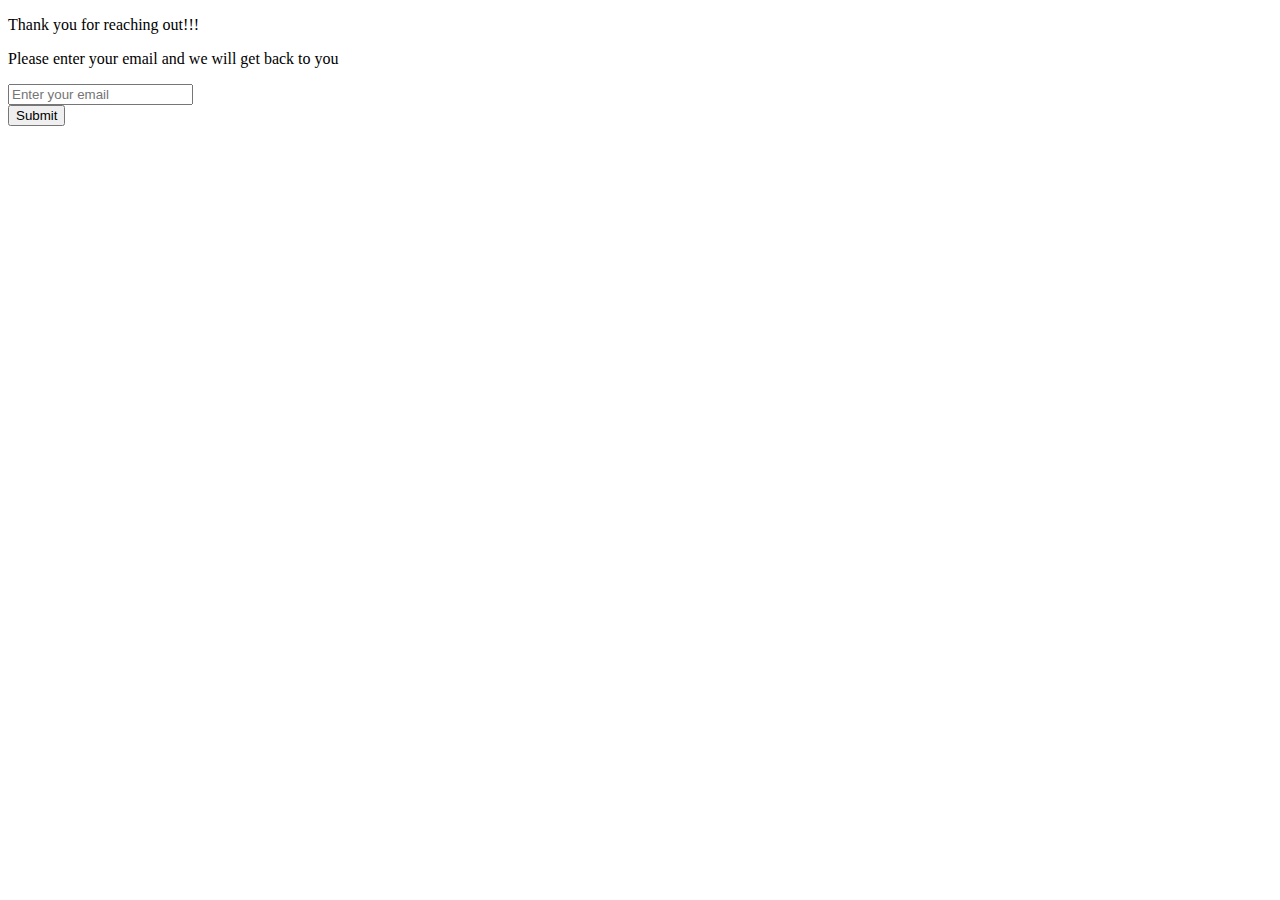
<file: contact.html>
<!DOCTYPE html>
<html lang="en">
<head>
    <meta charset="UTF-8">
    <meta http-equiv="X-UA-Compatible" content="IE=edge">
    <meta name="viewport" content="width=device-width, initial-scale=1.0">

    <title>Contact</title>
</head>
<body>
    <p>Thank you for reaching out!!!</p>
    <p>Please enter your email and we will get back to you</p>
    <form action="index.html">
        <input type="email" name="email" id="email" placeholder="Enter your email" required>
        <br>
        <input type="submit" value="Submit">
    </form>
</body>
</html>
</file>
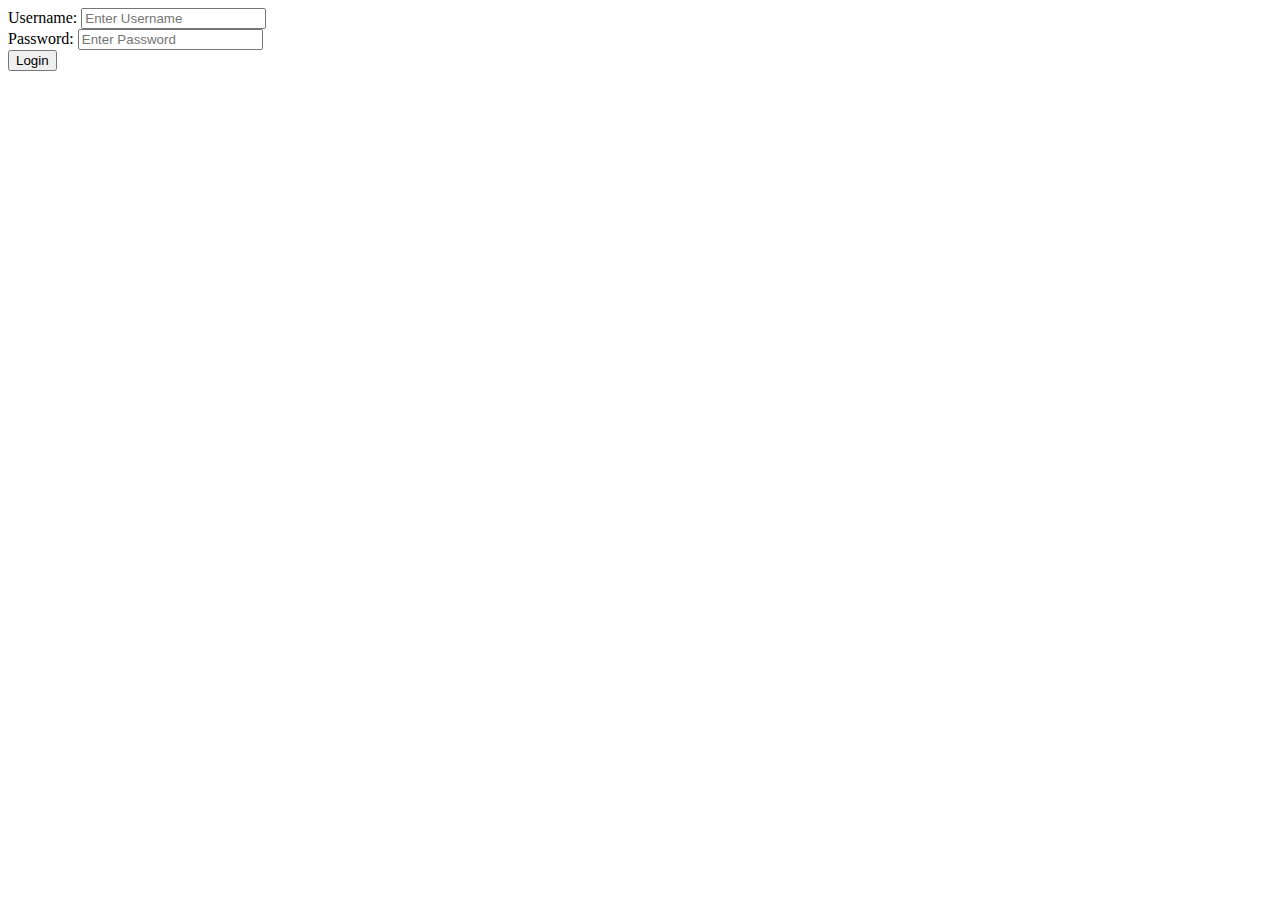
<file: login.html>
<!DOCTYPE html>
<html lang="en">
<head>
    <meta charset="UTF-8" />
    <meta http-equiv="X-UA-Compatible" content="IE=edge" />
    <meta name="viewport" content="width=device-width, initial-scale=1.0" />
    <title>login</title>
</head>
<body>
    <div>
        <form method="GET" action="index.html" autocomplete="off">

            <label for="username">Username:</label>
            <input type="text" name="username" id="username" placeholder="Enter Username" required/>
            <br />
            <label for="password">Password:</label>
            <input type="password" name="password" id="password" placeholder="Enter Password" required/>
            <br />
            <button id="login">Login</button>
            </form>
    </div>
</body>
</html>
</file>
